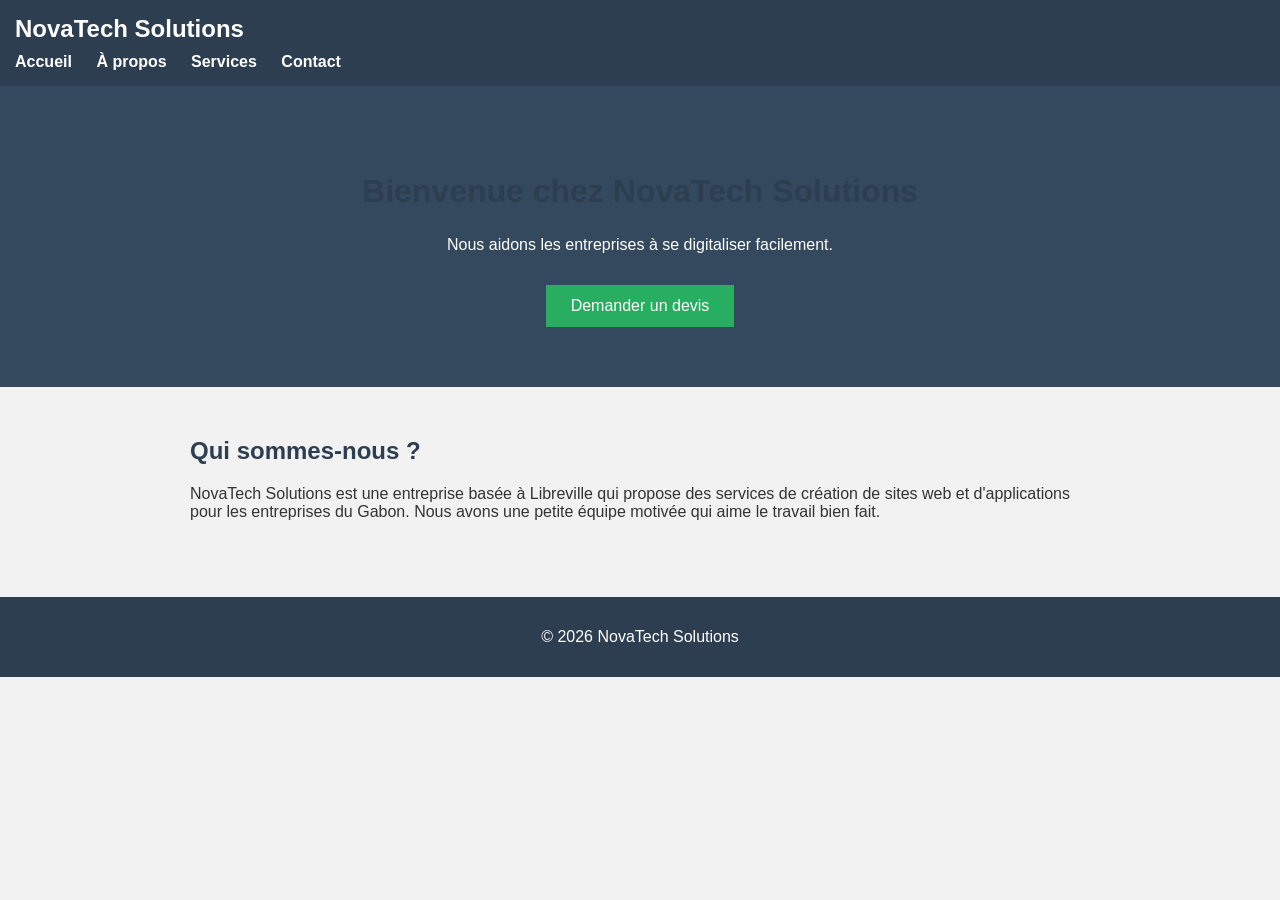
<file: tp02/index.html>
<!DOCTYPE html>
<html lang="fr">
<head>
  <meta charset="UTF-8">
  <meta name="viewport" content="width=device-width, initial-scale=1.0">
  <title>Accueil - NovaTech</title>
  <link rel="stylesheet" href="css/style.css">
</head>
<body>

  <header>
    <h1>NovaTech Solutions</h1>
    <nav>
      <ul>
        <li><a href="index.html">Accueil</a></li>
        <li><a href="about.html">À propos</a></li>
        <li><a href="services.html">Services</a></li>
        <li><a href="contact.html">Contact</a></li>
      </ul>
    </nav>
  </header>

  <section class="hero">
    <h2>Bienvenue chez NovaTech Solutions</h2>
    <p>Nous aidons les entreprises à se digitaliser facilement.</p>
    <button>Demander un devis</button>
  </section>

  <main class="content">
    <h2>Qui sommes-nous ?</h2>
    <p>
      NovaTech Solutions est une entreprise basée à Libreville qui propose des services
      de création de sites web et d'applications pour les entreprises du Gabon.
      Nous avons une petite équipe motivée qui aime le travail bien fait.
    </p>
  </main>

  <footer>
    <p>&copy; 2026 NovaTech Solutions</p>
  </footer>

</body>
</html>
</file>
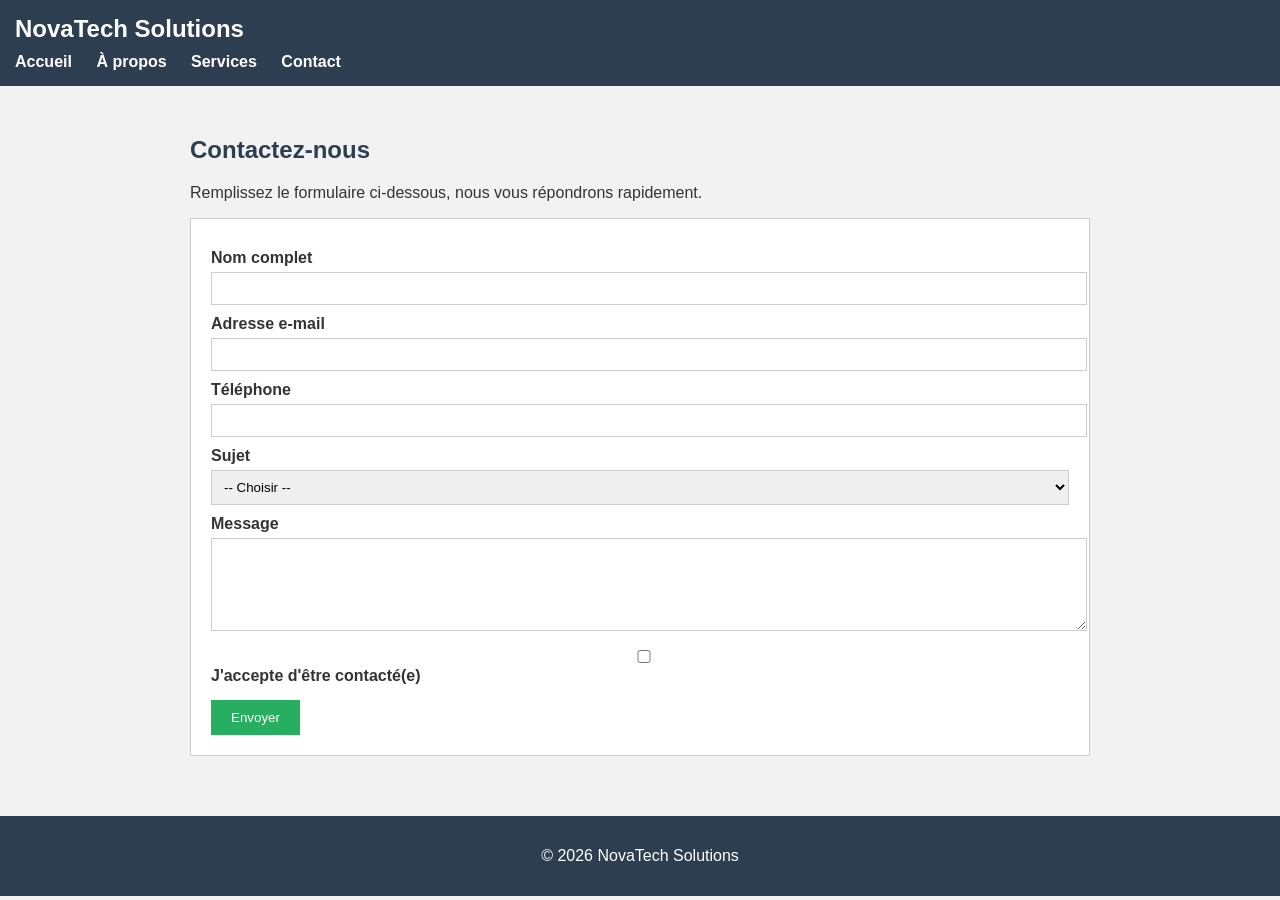
<file: tp02/contact.html>
<!DOCTYPE html>
<html lang="fr">
<head>
  <meta charset="UTF-8">
  <meta name="viewport" content="width=device-width, initial-scale=1.0">
  <title>Contact - NovaTech</title>
  <link rel="stylesheet" href="css/style.css">
</head>
<body>

  <header>
    <h1>NovaTech Solutions</h1>
    <nav>
      <ul>
        <li><a href="index.html">Accueil</a></li>
        <li><a href="about.html">À propos</a></li>
        <li><a href="services.html">Services</a></li>
        <li><a href="contact.html">Contact</a></li>
      </ul>
    </nav>
  </header>

  <main class="content">
    <h2>Contactez-nous</h2>
    <p>Remplissez le formulaire ci-dessous, nous vous répondrons rapidement.</p>

    <form action="#" method="post">
      <label for="nom">Nom complet</label>
      <input type="text" id="nom" name="nom" required>

      <label for="email">Adresse e-mail</label>
      <input type="email" id="email" name="email" required>

      <label for="telephone">Téléphone</label>
      <input type="tel" id="telephone" name="telephone">

      <label for="sujet">Sujet</label>
      <select id="sujet" name="sujet" required>
        <option value="">-- Choisir --</option>
        <option value="devis">Demande de devis</option>
        <option value="support">Support</option>
        <option value="autre">Autre</option>
      </select>

      <label for="message">Message</label>
      <textarea id="message" name="message" rows="5" required></textarea>

      <label>
        <input type="checkbox" name="accepte">
        J'accepte d'être contacté(e)
      </label>

      <button type="submit">Envoyer</button>
    </form>
  </main>

  <footer>
    <p>&copy; 2026 NovaTech Solutions</p>
  </footer>

</body>
</html>
</file>
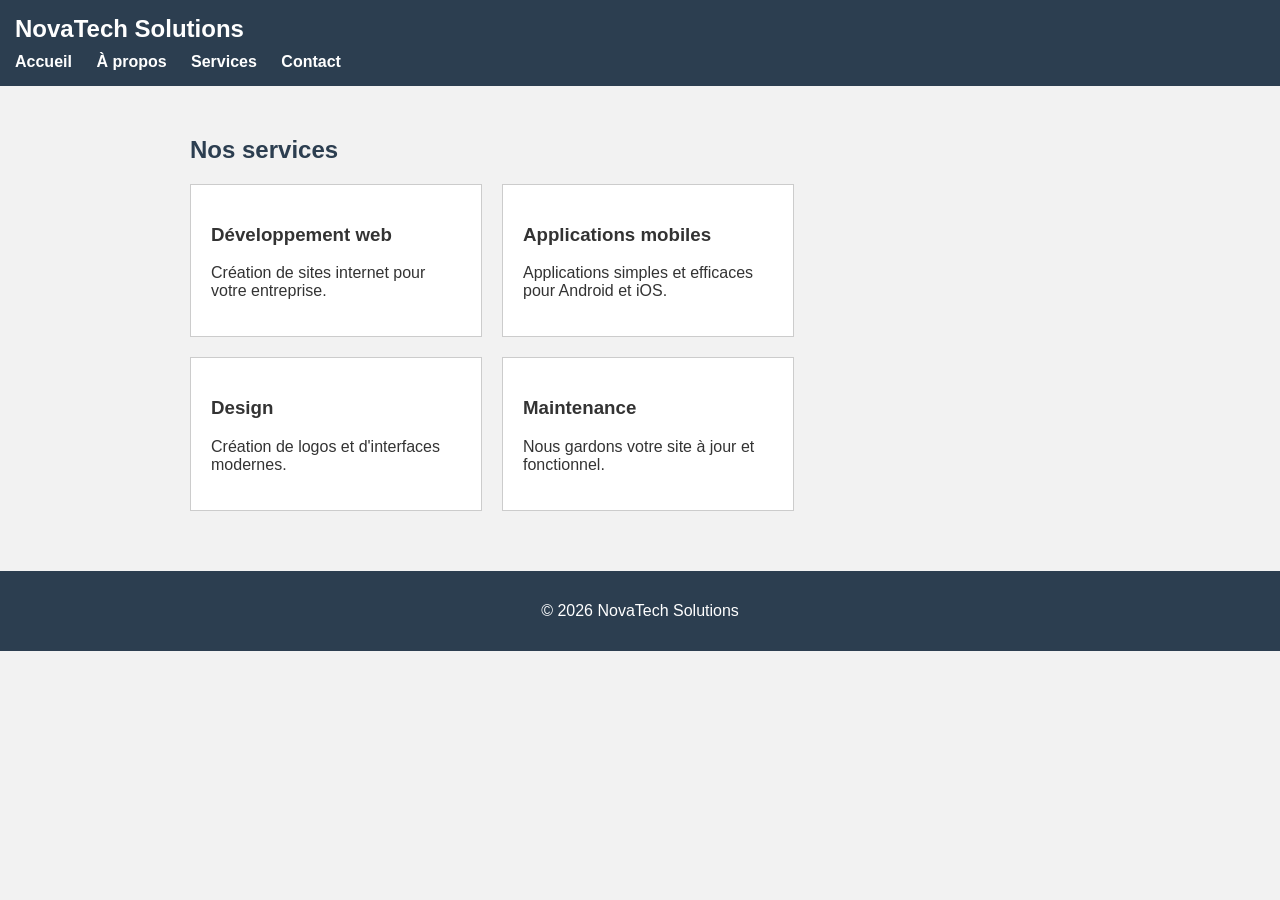
<file: tp02/services.html>
<!DOCTYPE html>
<html lang="fr">
<head>
  <meta charset="UTF-8">
  <meta name="viewport" content="width=device-width, initial-scale=1.0">
  <title>Services - NovaTech</title>
  <link rel="stylesheet" href="css/style.css">
</head>
<body>

  <header>
    <h1>NovaTech Solutions</h1>
    <nav>
      <ul>
        <li><a href="index.html">Accueil</a></li>
        <li><a href="about.html">À propos</a></li>
        <li><a href="services.html">Services</a></li>
        <li><a href="contact.html">Contact</a></li>
      </ul>
    </nav>
  </header>

  <main class="content">
    <h2>Nos services</h2>

    <div class="services">
      <div class="service-box">
        <h3>Développement web</h3>
        <p>Création de sites internet pour votre entreprise.</p>
      </div>
      <div class="service-box">
        <h3>Applications mobiles</h3>
        <p>Applications simples et efficaces pour Android et iOS.</p>
      </div>
      <div class="service-box">
        <h3>Design</h3>
        <p>Création de logos et d'interfaces modernes.</p>
      </div>
      <div class="service-box">
        <h3>Maintenance</h3>
        <p>Nous gardons votre site à jour et fonctionnel.</p>
      </div>
    </div>
  </main>

  <footer>
    <p>&copy; 2026 NovaTech Solutions</p>
  </footer>

</body>
</html>
</file>
<file: tp02/css/style.css>
body {
  margin: 0;
  font-family: Arial, sans-serif;
  background-color: #f2f2f2;
  color: #333;
}

header {
  background-color: #2c3e50;
  color: white;
  padding: 15px;
}

header h1 {
  margin: 0;
  font-size: 24px;
}

nav ul {
  list-style: none;
  padding: 0;
  margin: 10px 0 0 0;
}

nav ul li {
  display: inline-block;
  margin-right: 20px;
}

nav ul li a {
  color: white;
  text-decoration: none;
  font-weight: bold;
}

nav ul li a:hover {
  text-decoration: underline;
}

.hero {
  background-color: #34495e;
  color: white;
  text-align: center;
  padding: 60px 20px;
}

.hero h2 {
  font-size: 32px;
}

.hero button {
  background-color: #27ae60;
  color: white;
  border: none;
  padding: 12px 25px;
  font-size: 16px;
  margin-top: 15px;
  cursor: pointer;
}

.hero button:hover {
  background-color: #219150;
}

.content {
  padding: 30px;
  max-width: 900px;
  margin: 0 auto;
}

h2 {
  color: #2c3e50;
}


.equipe {
  list-style: none;
  padding: 0;
}

.equipe li {
  background-color: white;
  border: 1px solid #ccc;
  padding: 15px;
  margin-bottom: 15px;
  text-align: center;
}

.equipe img {
  width: 100px;
  height: 100px;
  border-radius: 50%;
}


.services {
  display: flex;
  flex-wrap: wrap;
  gap: 20px;
}

.service-box {
  background-color: white;
  border: 1px solid #ccc;
  padding: 20px;
  width: 250px;
}


form {
  background-color: white;
  padding: 20px;
  border: 1px solid #ccc;
}

form label {
  display: block;
  margin-top: 10px;
  font-weight: bold;
}

form input,
form textarea,
form select {
  width: 100%;
  padding: 8px;
  margin-top: 5px;
  border: 1px solid #ccc;
}

form button {
  background-color: #27ae60;
  color: white;
  border: none;
  padding: 10px 20px;
  margin-top: 15px;
  cursor: pointer;
}

footer {
  background-color: #2c3e50;
  color: white;
  text-align: center;
  padding: 15px;
  margin-top: 30px;
}
</file>
